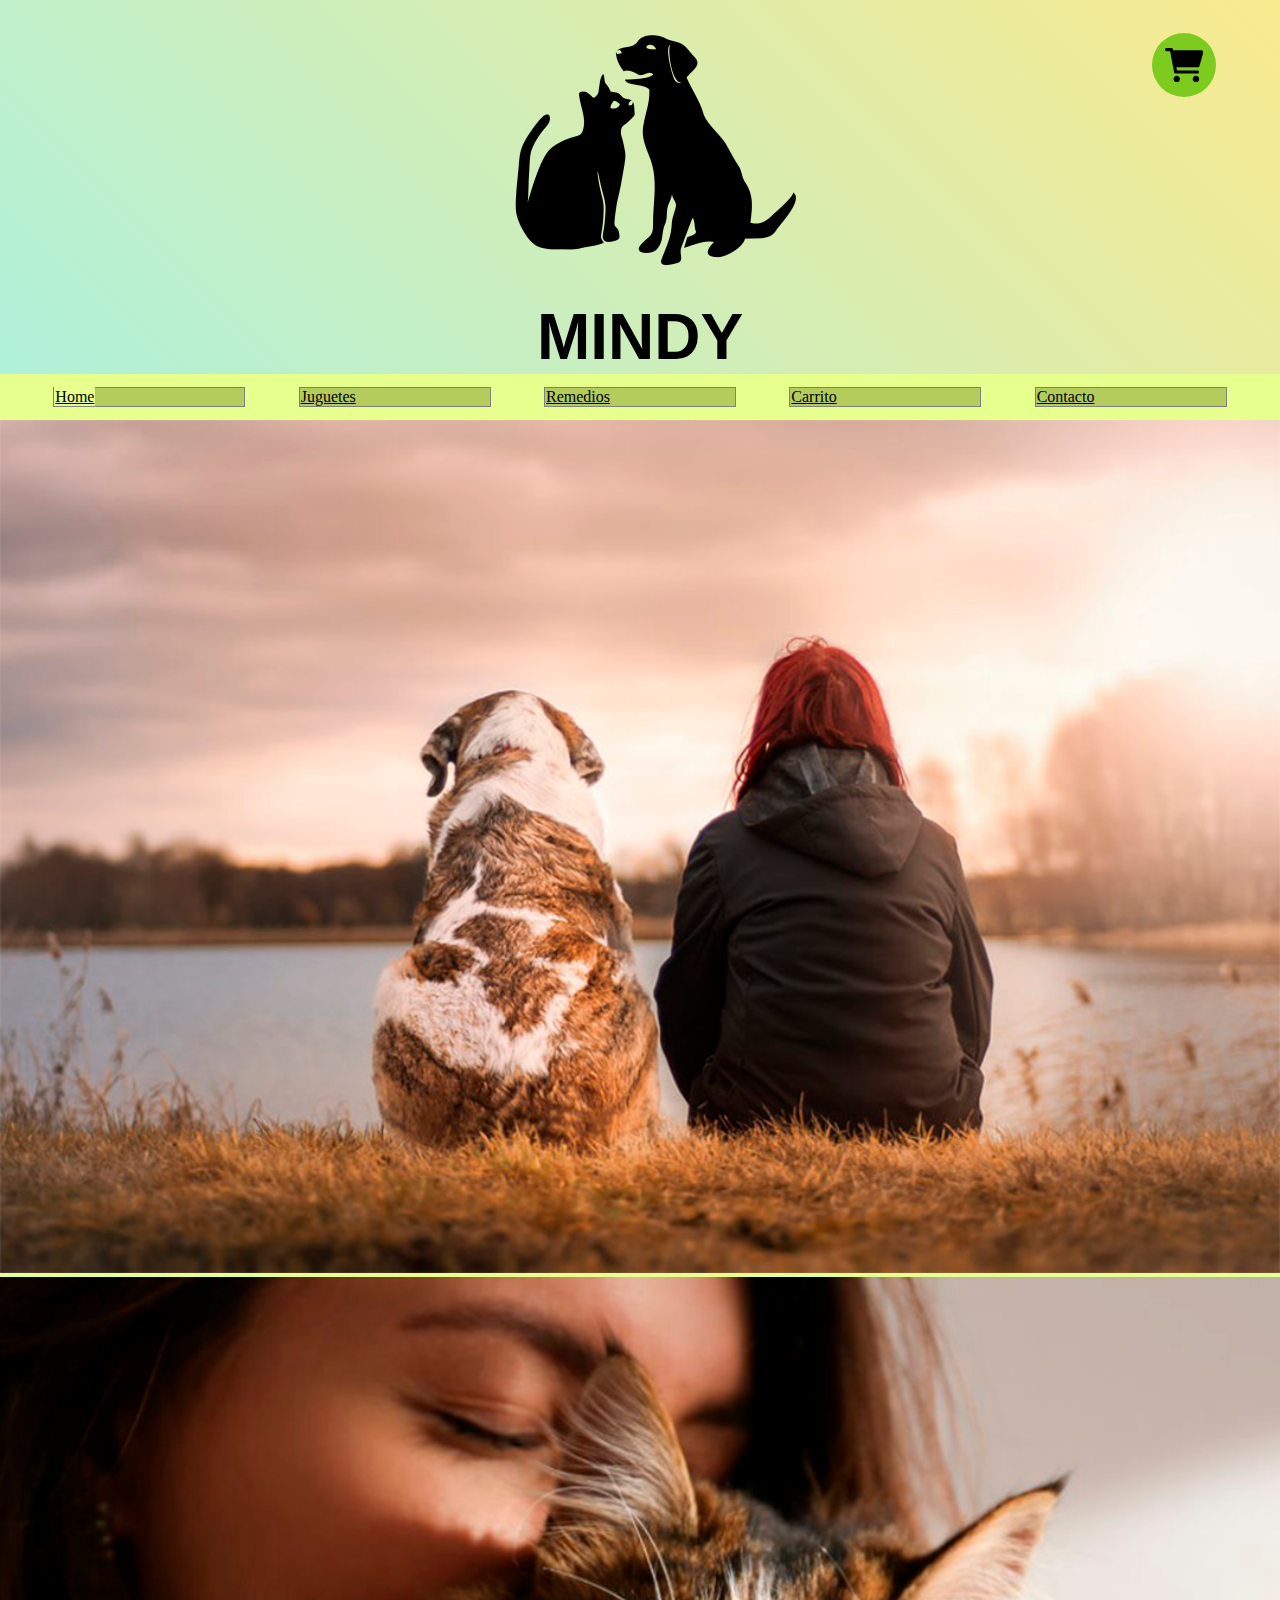
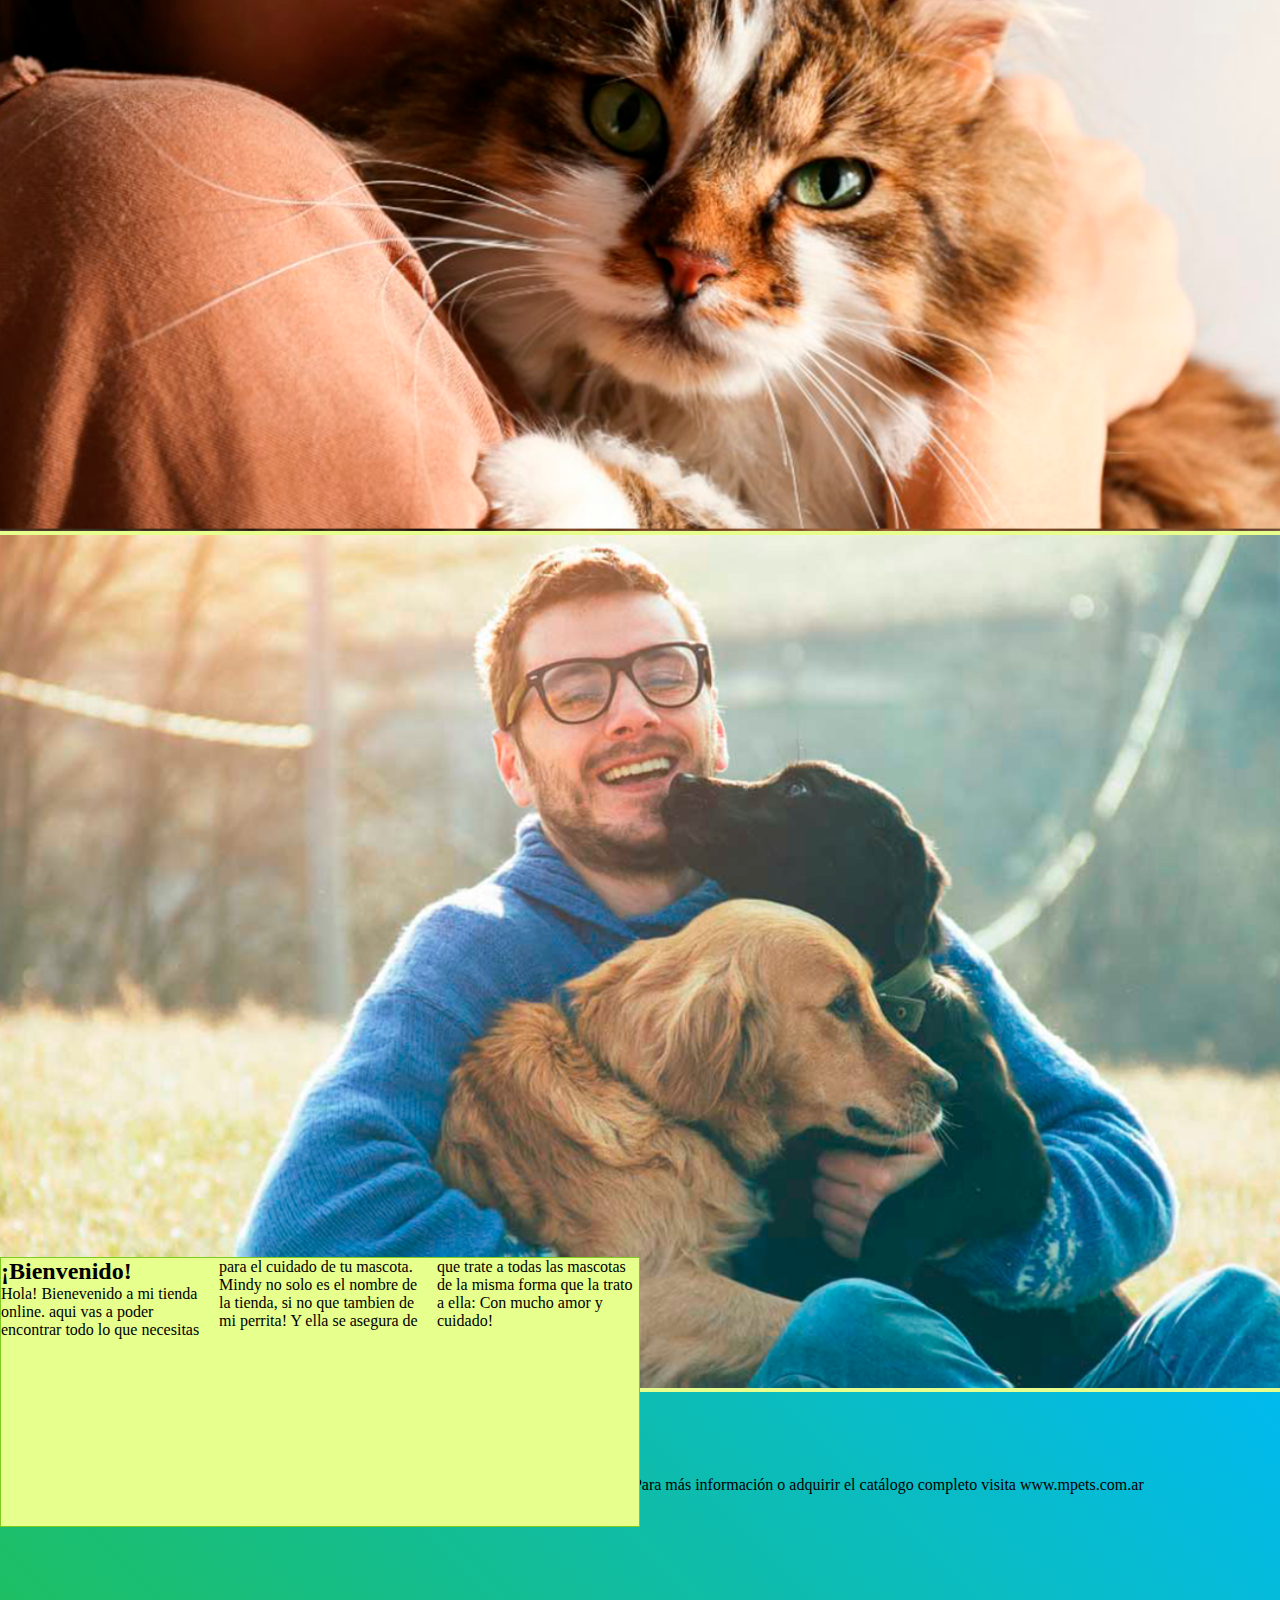
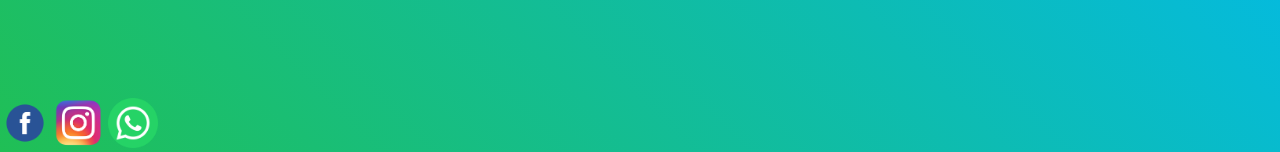
<file: index.html>
<!DOCTYPE html>
<html lang="en">
<head>
  <meta charset="UTF-8">
  <meta http-equiv="X-UA-Compatible" content="IE=edge">
  <meta name="viewport" content="width=device-width, initial-scale=1.0">
  <link href="https://cdn.jsdelivr.net/npm/bootstrap@5.2.0/dist/css/bootstrap.min.css" rel="stylesheet" integrity="sha384-gH2yIJqKdNHPEq0n4Mqa/HGKIhSkIHeL5AyhkYV8i59U5AR6csBvApHHNl/vI1Bx" crossorigin="anonymous">
  <link rel="stylesheet" href="./assets/styles/style.css">
  <title>MINDY</title>
</head>
<body>
  <header>
    <div class="header">
      <img src="./assets/img/logo.png" alt="logo de un perro y ">
    </div>
    <h1>MINDY</h1>
  </header>
  <div class="burguer" id="burguer">
    <div class="burguer-container">
      <img class="img-burguer" src="./assets/img/menu.png" alt="">
    </div>
  </div>
  <nav class="nav hidden2" id="nav">
    <div class="nav-item"><a class="nav-link" href="#">Home</a></div>
    <div class="nav-item"><a class="nav-link" href="./juguetes.html">Juguetes</a></div>
    <div class="nav-item"><a class="nav-link" href="./remedios.html">Remedios</a></div>
    <div class="nav-item"><a class="nav-link" href="./carrito.html">Carrito</a></div>
    <div class="nav-item"><a class="nav-link" href="./contacto.html">Contacto</a></div>
</nav>
  <div class="carrito-container">
    <div class="carrito-img">
      <div class="cart-size" id="carrito"><svg xmlns="http://www.w3.org/2000/svg" viewBox="0 0 576 512"><path d="M96 0C107.5 0 117.4 8.19 119.6 19.51L121.1 32H541.8C562.1 32 578.3 52.25 572.6 72.66L518.6 264.7C514.7 278.5 502.1 288 487.8 288H170.7L179.9 336H488C501.3 336 512 346.7 512 360C512 373.3 501.3 384 488 384H159.1C148.5 384 138.6 375.8 136.4 364.5L76.14 48H24C10.75 48 0 37.25 0 24C0 10.75 10.75 0 24 0H96zM128 464C128 437.5 149.5 416 176 416C202.5 416 224 437.5 224 464C224 490.5 202.5 512 176 512C149.5 512 128 490.5 128 464zM512 464C512 490.5 490.5 512 464 512C437.5 512 416 490.5 416 464C416 437.5 437.5 416 464 416C490.5 416 512 437.5 512 464z"/></svg></span></div>
    </div>
    <div class="carrito-content hidden1" id="listaCarrito">
      <span class="clear-car">Limpiar carrito</span>
      <div class="carrito-element" id="carrito">asd</div>
    </div>
  </div>

  <main class="main d-flex flex-column justify-content-center align-content-center">

        

    <div id="carouselExampleSlidesOnly" class=" div  carousel slide " data-bs-ride="carousel">
        
        <div class="carousel-inner">
          <div class="carousel-item active">
            <img src="./assets/img/carrousel1.png" class="div d-block carousel-foto" alt="Mujer Con Perro">
          </div>
          <div class="carousel-item">
        
            <img src="./assets/img/carrousel2.png" class="div d-block carousel-foto" alt="Mujer Con Gato">
          </div>
          <div class="carousel-item">
            
            <img src="./assets/img/carrousel3.png" class="div d-block carousel-foto" alt="Hombre Con 2 Perros">
            
          </div>
        </div>
      </div>
      <div class="indexcard card  d-flex flex-column" >
        <div class="card-body cardBody">
          <h2 class="card-title">¡Bienvenido!</h2>
          <p class="card-text">Hola! Bienevenido a mi tienda online. aqui vas a poder encontrar todo lo que necesitas para el cuidado de tu mascota. Mindy no solo es el
            nombre de la tienda, si no que tambien de mi perrita! Y ella se asegura de que trate a todas las mascotas de la misma forma que la trato
            a ella: Con mucho amor y cuidado!</p>
        </div>
      </div> 


          
    
        
    </main>
    <footer class="d-flex flex-wrap row justify-content-evenly footer">

      <div class=" col">
          <div class="d-flex flex-column ms-4 mt-3 flex-wrap">
          <img class="col-6" src="./assets/img/logo.png" alt="logo" style="width: 80px; height: 80px; ">

          <p> Somos importadores y distribuidores directos de toda la linea de productos M-PETS en Argentina.
              Para más información o adquirir el catálogo completo visita www.mpets.com.ar</p>
          </div>
      </div>
      <div class="d-flex justify-content-center align-items-center mt-2 mb-2 col">
          <iframe src="https://www.google.com/maps/embed?pb=!1m18!1m12!1m3!1d3283.698207206872!2d-58.4325984850352!3d-34.611792165431794!2m3!1f0!2f0!3f0!3m2!1i1024!2i768!4f13.1!3m3!1m2!1s0x95bcca429815227f%3A0x5d302e497c2cda87!2sR%C3%ADo%20de%20Janeiro%20300%2C%20C1405CCB%20CABA!5e0!3m2!1ses-419!2sar!4v1660083611439!5m2!1ses-419!2sar" width="250" height="200" style="border:0;" allowfullscreen="" loading="lazy" referrerpolicy="no-referrer-when-downgrade"></iframe>
      </div>
      <div class="d-flex justify-content-center align-items-center col gap-3">
        <a href="https://www.facebook.com/"><img src="./assets/img/facebook.png" alt="facebook" style="width: 50px; height: 50px; "></a>
        <a href="https://www.instagram.com/"><img src="./assets/img/instagram.png" alt="instagram" style="width: 50px; height: 50px; "></a>
        <a href="https://wa.me/12345678"><img src="./assets/img/watsap.png" alt="watsap" style="width: 50px; height: 50px; "></a>
      </div>


    </footer>

</body>
  <script src="./scripts/components.js"></script>
</html>
</file>
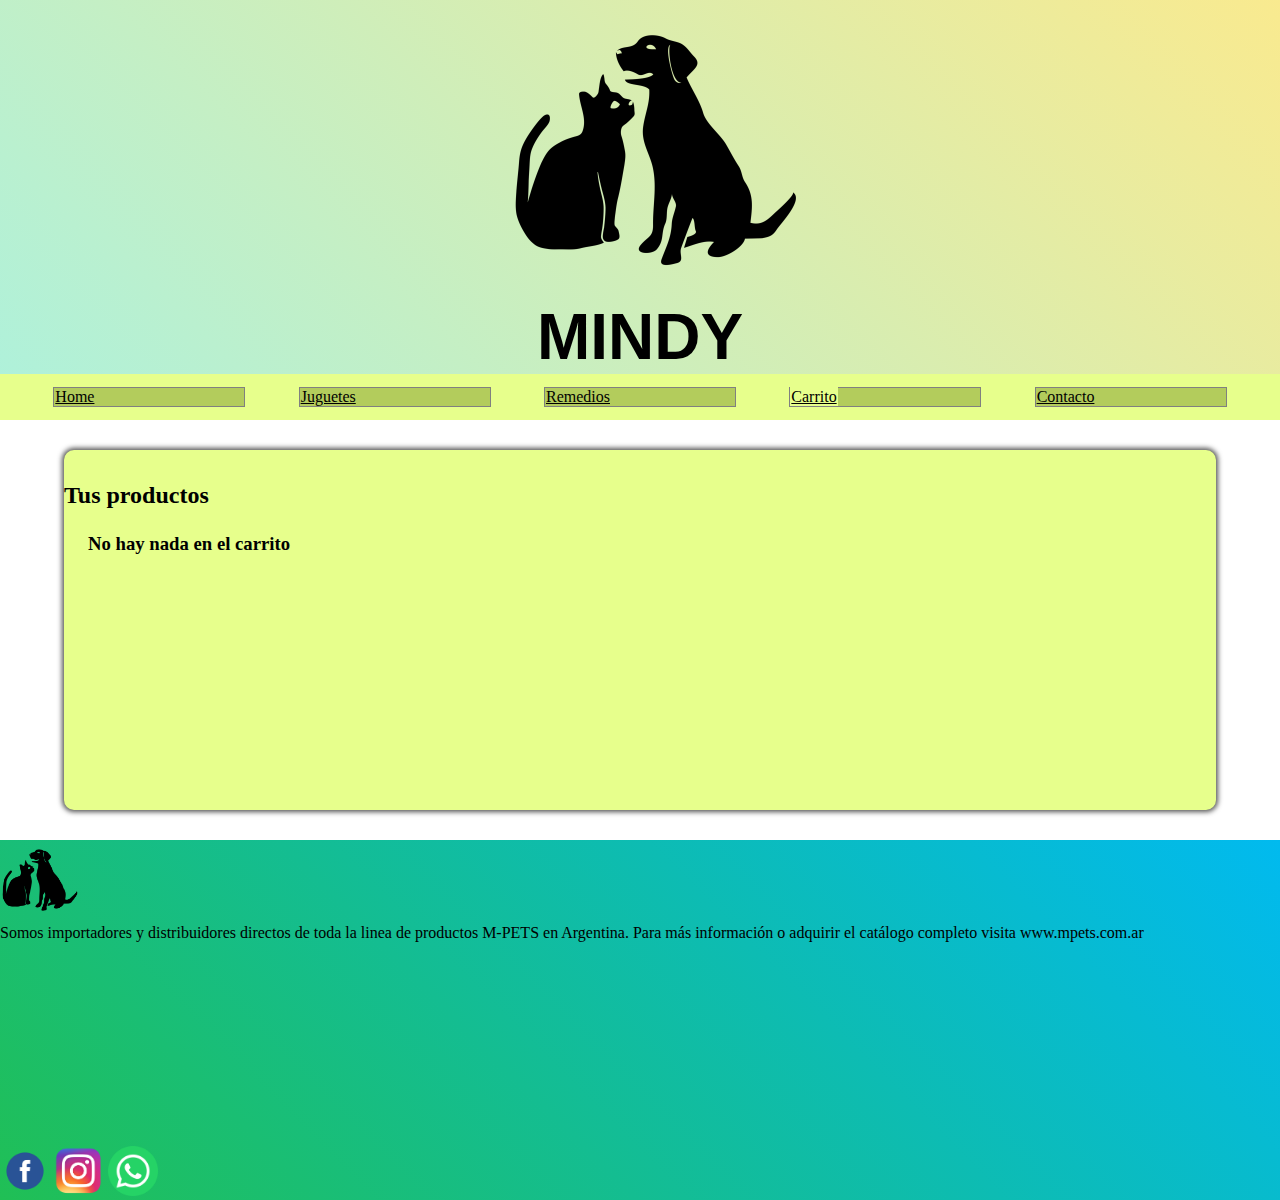
<file: carrito.html>
<!DOCTYPE html>
<html lang="en">
<head>
  <meta charset="UTF-8">
  <meta http-equiv="X-UA-Compatible" content="IE=edge">
  <meta name="viewport" content="width=device-width, initial-scale=1.0">
  <link href="https://cdn.jsdelivr.net/npm/bootstrap@5.2.0/dist/css/bootstrap.min.css" rel="stylesheet" integrity="sha384-gH2yIJqKdNHPEq0n4Mqa/HGKIhSkIHeL5AyhkYV8i59U5AR6csBvApHHNl/vI1Bx" crossorigin="anonymous">
  <link rel="stylesheet" href="./assets/styles/style.css">
  <title>MINDY</title>
</head>
<body>
  <header>
    <div class="header">
      <img src="./assets/img/logo.png" alt="logo de un perro y ">
    </div>
    <h1>MINDY</h1>
  </header>
  <div class="burguer" id="burguer">
    <div class="burguer-container">
      <img class="img-burguer" src="./assets/img/menu.png" alt="">
    </div>
  </div>
  <nav class="nav hidden2" id="nav">
    <div class="nav-item"><a class="nav-link" href="./index.html">Home</a></div>
    <div class="nav-item"><a class="nav-link" href="./juguetes.html">Juguetes</a></div>
    <div class="nav-item"><a class="nav-link" href="./remedios.html">Remedios</a></div>
    <div class="nav-item"><a class="nav-link" href="#">Carrito</a></div>
    <div class="nav-item"><a class="nav-link" href="./contacto.html">Contacto</a></div>
  </nav>
  <main class="d-flex flex-column main-carrito">
      <h2 class="d-flex justify-content-center">Tus productos</h2>
      <div class="row container-fluid" id="carrito"></div>
  </main>
  <footer class="d-flex flex-wrap row justify-content-evenly footer">

    <div class=" col">
        <div class="d-flex flex-column ms-4 mt-3 flex-wrap">
            <img class="col-6" src="./assets/img/logo.png" alt="logo" style="width: 80px; height: 80px; ">

        <p> Somos importadores y distribuidores directos de toda la linea de productos M-PETS en Argentina.
            Para más información o adquirir el catálogo completo visita www.mpets.com.ar</p>
        </div>
    </div>
    <div class="d-flex justify-content-center align-items-center mt-2 mb-2 col">
        <iframe src="https://www.google.com/maps/embed?pb=!1m18!1m12!1m3!1d3283.698207206872!2d-58.4325984850352!3d-34.611792165431794!2m3!1f0!2f0!3f0!3m2!1i1024!2i768!4f13.1!3m3!1m2!1s0x95bcca429815227f%3A0x5d302e497c2cda87!2sR%C3%ADo%20de%20Janeiro%20300%2C%20C1405CCB%20CABA!5e0!3m2!1ses-419!2sar!4v1660083611439!5m2!1ses-419!2sar" width="250" height="200" style="border:0;" allowfullscreen="" loading="lazy" referrerpolicy="no-referrer-when-downgrade"></iframe>
    </div>
    <div class="d-flex justify-content-center align-items-center col gap-3">
      <a href="https://www.facebook.com/"><img src="./assets/img/facebook.png" alt="facebook" style="width: 50px; height: 50px; "></a>
      <a href="https://www.instagram.com/"><img src="./assets/img/instagram.png" alt="instagram" style="width: 50px; height: 50px; "></a>
      <a href="https://wa.me/12345678"><img src="./assets/img/watsap.png" alt="watsap" style="width: 50px; height: 50px; "></a>
    </div>


  </footer>
<script src="./scripts/carrito.js"></script>
</body>
  
</html>
</file>
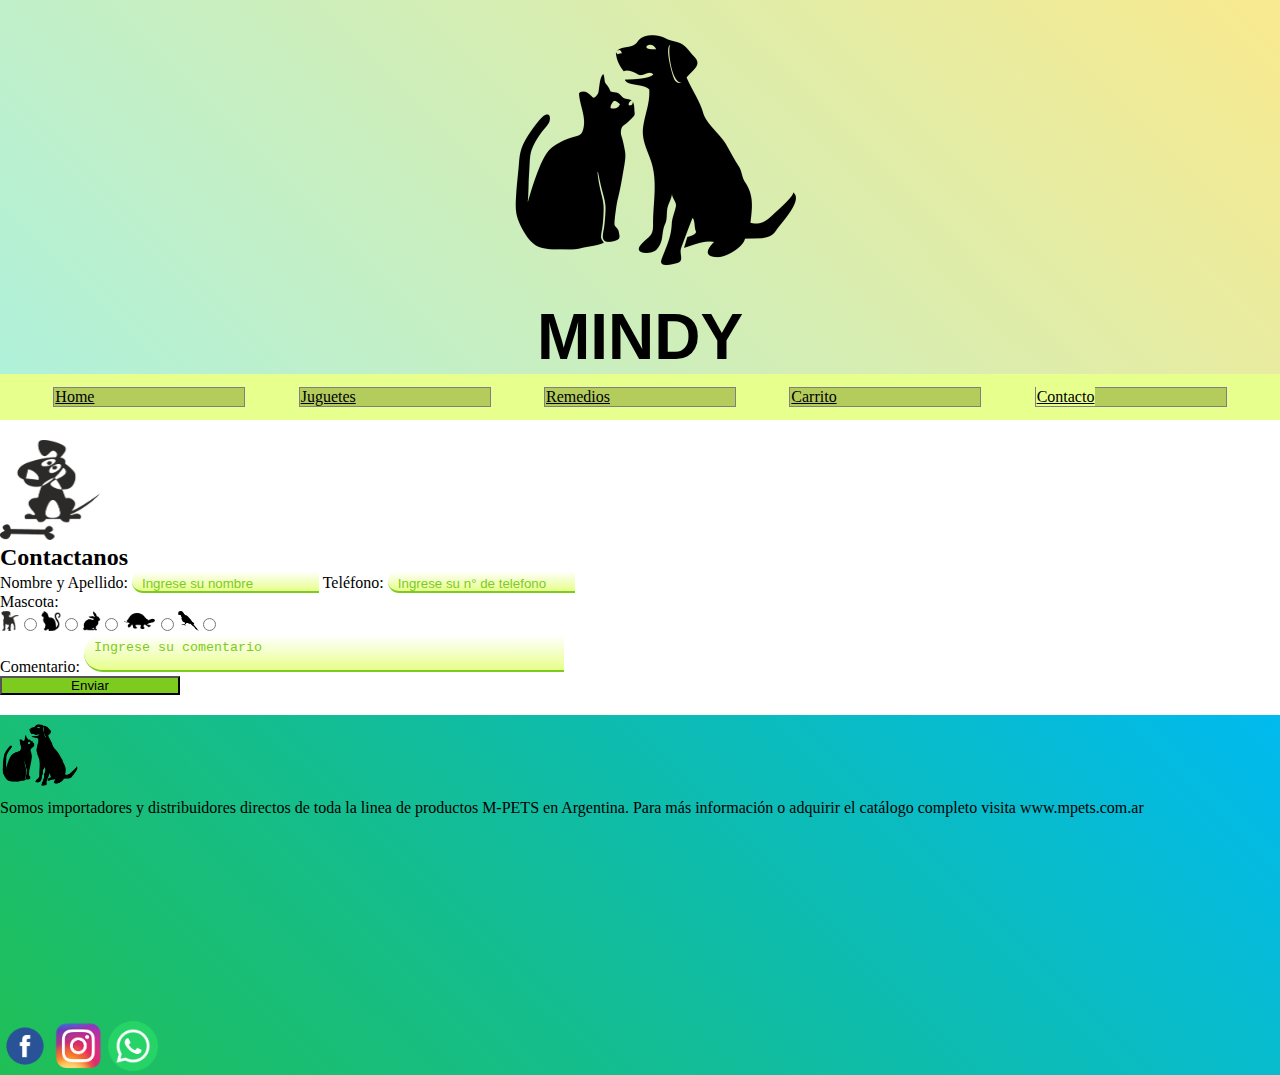
<file: contacto.html>
<!DOCTYPE html>
<html lang="en">
<head>
    <meta charset="UTF-8">
    <meta http-equiv="X-UA-Compatible" content="IE=edge">
    <meta name="viewport" content="width=device-width, initial-scale=1.0">
    <link href="https://cdn.jsdelivr.net/npm/bootstrap@5.2.0/dist/css/bootstrap.min.css" rel="stylesheet" integrity="sha384-gH2yIJqKdNHPEq0n4Mqa/HGKIhSkIHeL5AyhkYV8i59U5AR6csBvApHHNl/vI1Bx" crossorigin="anonymous">
    <link rel="stylesheet" href="./assets/styles/style.css">
    <title>Contacto</title>
</head>
<body>
    <header>
        <div class="header">
        <img src="./assets/img/logo.png" alt="logo de un perro y ">
        </div>
        <h1>MINDY</h1>
    </header>
    <div class="burguer" id="burguer">
        <div class="burguer-container">
            <img class="img-burguer" src="./assets/img/menu.png" alt="">
        </div>
    </div>
    <nav class="nav hidden2" id="nav">
        <div class="nav-item"><a class="nav-link" href="./index.html">Home</a></div>
        <div class="nav-item"><a class="nav-link" href="./juguetes.html">Juguetes</a></div>
        <div class="nav-item"><a class="nav-link" href="./remedios.html">Remedios</a></div>
        <div class="nav-item"><a class="nav-link" href="./carrito.html">Carrito</a></div>
        <div class="nav-item"><a class="nav-link" href="#">Contacto</a></div>
    </nav>
    <main class="d-flex flex-column justify-content-center">
        <div id="resultadoContainer" class="d-flex justify-content-center"></div>
        <form action="#" class="d-flex flex-column container-md gap-3 justify-content-center form-contact">
            <img src="./assets/img/silueta-perro-contacto.png" alt="silueta-perrito" class="perro-contacto">
            <h2>Contactanos</h2>
            <label for="input-nombre">Nombre y Apellido:
            <input type="text" id="input-nombre" placeholder="Ingrese su nombre" class="w-100">
            </label>
            <label for="input-tel">Teléfono:
            <input type="text" id="input-tel" placeholder="Ingrese su n° de telefono" class="w-100">
            </label>
            <div class="selector-mascotas-container">
                <p>Mascota:</p>
                <label for="input-perro">
                    <img src="./assets/img/silueta-perro.png" alt="perro" style="height: 20px;">
                    <input type="radio" name="mascota" id="input-perro" value="perro">
                </label>
                <label for="input-gato">
                    <img src="./assets/img/silueta-gato.png" alt="gato" style="height: 20px;">
                    <input type="radio" name="mascota" id="input-gato" value="gato">
                </label>
                <label for="input-conejo">
                    <img src="./assets/img/silueta-conejo.png" alt="conejo" style="height: 20px;">
                    <input type="radio" name="mascota" id="input-conejo" value="conejo">
                </label>
                <label for="input-tortuga">
                    <img src="./assets/img/silueta-tortuga.png" alt="tortuga" style="height: 20px;">
                    <input type="radio" name="mascota" id="input-tortuga" value="tortuga">
                </label>
                <label for="input-loro">
                    <img src="./assets/img/silueta-loro.png" alt="loro" style="height: 20px;">
                    <input type="radio" name="mascota" id="input-loro" value="loro">
                </label>
            </div>
            <label for="comentario">Comentario:</label>
            <textarea name="mensaje" id="comentario" placeholder="Ingrese su comentario" class="w-100"></textarea>
            <button id="enviar" type="button" class="botonContacto">Enviar</button>
        </form>
    </main>

    <footer class="d-flex flex-wrap row justify-content-evenly footer">

        <div class=" col">
            <div class="d-flex flex-column ms-4 mt-3 flex-wrap">
                <img class="col-6" src="./assets/img/logo.png" alt="logo" style="width: 80px; height: 80px; ">

            <p> Somos importadores y distribuidores directos de toda la linea de productos M-PETS en Argentina.
                Para más información o adquirir el catálogo completo visita www.mpets.com.ar</p>
            </div>
        </div>
        <div class="d-flex justify-content-center align-items-center mt-2 mb-2 col">
            <iframe src="https://www.google.com/maps/embed?pb=!1m18!1m12!1m3!1d3283.698207206872!2d-58.4325984850352!3d-34.611792165431794!2m3!1f0!2f0!3f0!3m2!1i1024!2i768!4f13.1!3m3!1m2!1s0x95bcca429815227f%3A0x5d302e497c2cda87!2sR%C3%ADo%20de%20Janeiro%20300%2C%20C1405CCB%20CABA!5e0!3m2!1ses-419!2sar!4v1660083611439!5m2!1ses-419!2sar" width="250" height="200" style="border:0;" allowfullscreen="" loading="lazy" referrerpolicy="no-referrer-when-downgrade"></iframe>
        </div>
        <div class="d-flex justify-content-center align-items-center col gap-3">
            <a href="https://www.facebook.com/"><img src="./assets/img/facebook.png" alt="facebook" style="width: 50px; height: 50px; "></a>
            <a href="https://www.instagram.com/"><img src="./assets/img/instagram.png" alt="instagram" style="width: 50px; height: 50px; "></a>
            <a href="https://wa.me/12345678"><img src="./assets/img/watsap.png" alt="watsap" style="width: 50px; height: 50px; "></a>
          </div>


    </footer>
    <script src="https://cdn.jsdelivr.net/npm/bootstrap@5.2.0/dist/js/bootstrap.bundle.min.js" integrity="sha384-A3rJD856KowSb7dwlZdYEkO39Gagi7vIsF0jrRAoQmDKKtQBHUuLZ9AsSv4jD4Xa" crossorigin="anonymous"></script>
    <script src="./scripts/contacto.js"></script>
    <script src="./scripts/components.js"></script>
</body>
</html>
</file>
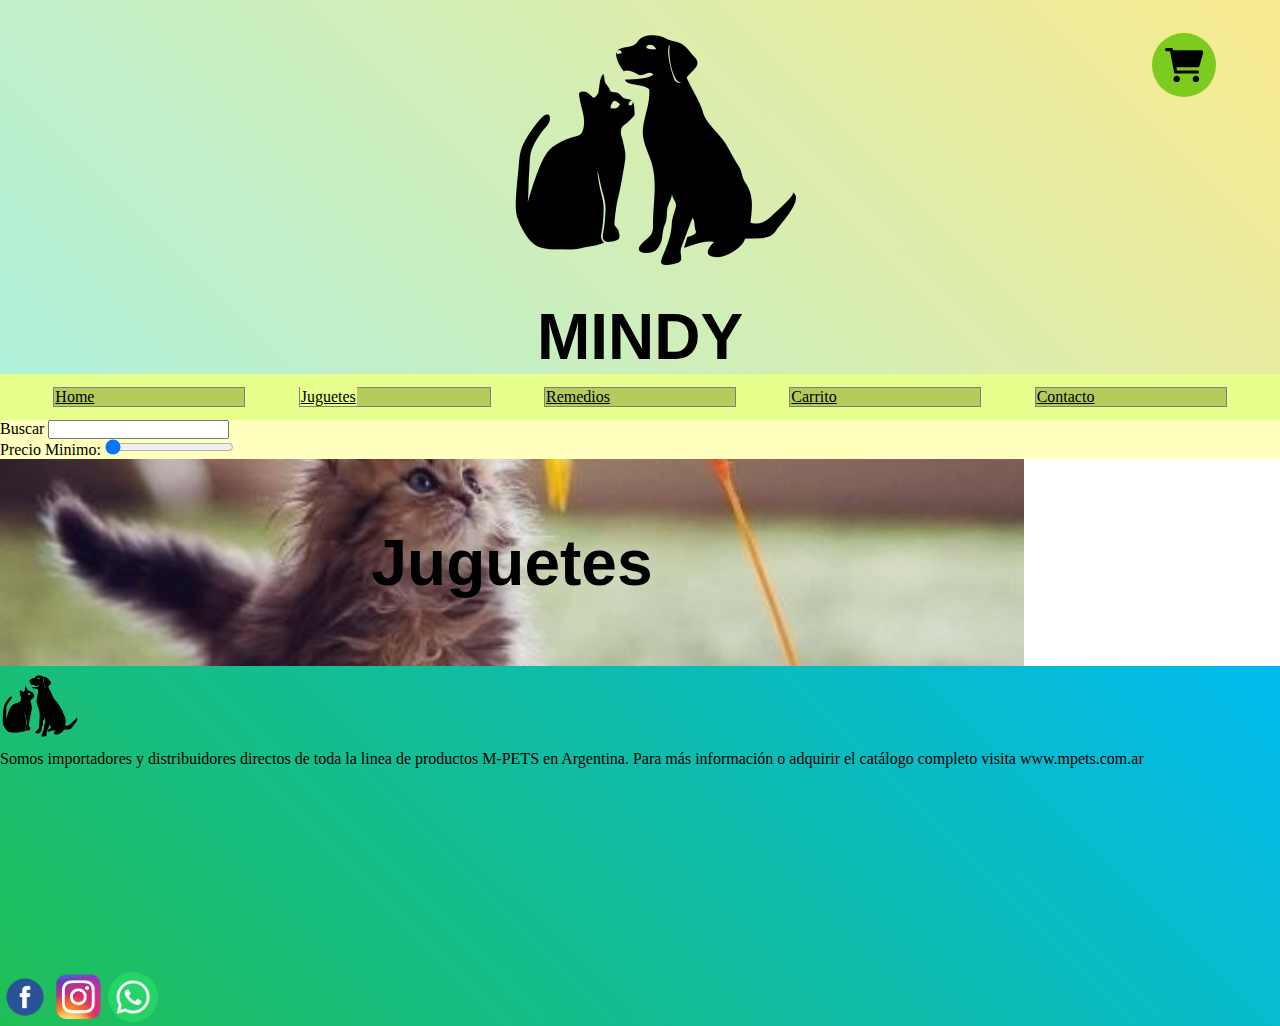
<file: juguetes.html>
<!DOCTYPE html>
<html lang="en">
<head>
  <meta charset="UTF-8">
  <meta http-equiv="X-UA-Compatible" content="IE=edge">
  <meta name="viewport" content="width=device-width, initial-scale=1.0">
  <link href="https://cdn.jsdelivr.net/npm/bootstrap@5.2.0/dist/css/bootstrap.min.css" rel="stylesheet" integrity="sha384-gH2yIJqKdNHPEq0n4Mqa/HGKIhSkIHeL5AyhkYV8i59U5AR6csBvApHHNl/vI1Bx" crossorigin="anonymous">
  <link rel="stylesheet" href="./assets/styles/style.css">
  <title>MINDY</title>
</head>
<body>
  <header>
    <div class="header">
      <img src="./assets/img/logo.png" alt="logo de un perro y ">
    </div>
    <h1>MINDY</h1>
  </header>
  <div class="burguer" id="burguer">
    <div class="burguer-container">
      <img class="img-burguer" src="./assets/img/menu.png" alt="">
    </div>
  </div>
  <nav class="nav hidden2" id="nav">
    <div class="nav-item"><a class="nav-link" href="./index.html">Home</a></div>
    <div class="nav-item"><a class="nav-link" href="#">Juguetes</a></div>
    <div class="nav-item"><a class="nav-link" href="./remedios.html">Remedios</a></div>
    <div class="nav-item"><a class="nav-link" href="./carrito.html">Carrito</a></div>
    <div class="nav-item"><a class="nav-link" href="./contacto.html">Contacto</a></div>
</nav>
  <div class="carrito-container">
    <div class="carrito-img">
      <div class="cart-size" id="carrito"><svg xmlns="http://www.w3.org/2000/svg" viewBox="0 0 576 512"><path d="M96 0C107.5 0 117.4 8.19 119.6 19.51L121.1 32H541.8C562.1 32 578.3 52.25 572.6 72.66L518.6 264.7C514.7 278.5 502.1 288 487.8 288H170.7L179.9 336H488C501.3 336 512 346.7 512 360C512 373.3 501.3 384 488 384H159.1C148.5 384 138.6 375.8 136.4 364.5L76.14 48H24C10.75 48 0 37.25 0 24C0 10.75 10.75 0 24 0H96zM128 464C128 437.5 149.5 416 176 416C202.5 416 224 437.5 224 464C224 490.5 202.5 512 176 512C149.5 512 128 490.5 128 464zM512 464C512 490.5 490.5 512 464 512C437.5 512 416 490.5 416 464C416 437.5 437.5 416 464 416C490.5 416 512 437.5 512 464z"/></svg></span></div>
    </div>
    <div class="carrito-content hidden1" id="listaCarrito">
      <span class="clear-car">Limpiar carrito</span>
      <div class="carrito-element d-flex justify-content-between align-content-center col-sm-10 col-lg-8" id="carrito">
        <img src="./assets/img/logo.png" alt="logo petshop" class="img-carrito">
        <p>Nombre Del Producto Que Es Medio Largo</p>
        <p>$999</p>
      </div>
      <div class="carrito-element d-flex justify-content-between align-content-center col-sm-10 col-lg-8" id="carrito">
        <img src="./assets/img/logo.png" alt="logo petshop" class="img-carrito">
        <p>Nombre Del Producto Que Es Medio Largo</p>
        <p>$999</p>
      </div>
    </div>
  </div>

  <main class="w-100 d-flex flex-wrap h-100" id="modal-fachero">
    <form action="#" class="filtros-container d-flex flex-column col-12 col-lg-3">
      <div class = "filtros-container d-flex flex-column w-100 gap-5 my-5">
        <div class="d-flex flex-column w-75 m-auto fs-4">
          <label for="buscardor">Buscar</label>
          <input type="text" class="ps-3" id="buscador" step="1">
        </div>
        <div class="d-flex flex-column w-75 m-auto fs-4">
          <label for="rango-precio">Precio Minimo:</label>
          <input type="range" id="rango-precio-max" value="0">
        </div>
      </div>
      </form>
    <div class="d-flex flex-column col-12 col-lg-9 align-items-center">
        <div class="d-flex flex-wrap justify-content-around flex-column flex-lg-row align-content-center mt-5 w-100">
            <div class="title-container2 m-auto w-75">
              <h1 class="text-center text-light">Juguetes</h1></div>
            <div class="oferta-del-dia col-12 col-md-10 col-lg-9 d-flex justify-content-center"></div>
        </div>
       
        <div class="justify-content-center d-flex flex-wrap align-items-center gap-5 align-content-center my-4 w-100" id="cardsContainer">
            
    </div>
</main>
  <footer class="d-flex flex-wrap row justify-content-evenly footer">

    <div class=" col">
        <div class="d-flex flex-column ms-4 mt-3 flex-wrap">
            <img class="col-6" src="./assets/img/logo.png" alt="logo" style="width: 80px; height: 80px; ">

        <p> Somos importadores y distribuidores directos de toda la linea de productos M-PETS en Argentina.
            Para más información o adquirir el catálogo completo visita www.mpets.com.ar</p>
        </div>
    </div>
    <div class="d-flex justify-content-center align-items-center mt-2 mb-2 col">
        <iframe src="https://www.google.com/maps/embed?pb=!1m18!1m12!1m3!1d3283.698207206872!2d-58.4325984850352!3d-34.611792165431794!2m3!1f0!2f0!3f0!3m2!1i1024!2i768!4f13.1!3m3!1m2!1s0x95bcca429815227f%3A0x5d302e497c2cda87!2sR%C3%ADo%20de%20Janeiro%20300%2C%20C1405CCB%20CABA!5e0!3m2!1ses-419!2sar!4v1660083611439!5m2!1ses-419!2sar" width="250" height="200" style="border:0;" allowfullscreen="" loading="lazy" referrerpolicy="no-referrer-when-downgrade"></iframe>
    </div>
    <div class="d-flex justify-content-center align-items-center col gap-3">
      <a href="https://www.facebook.com/"><img src="./assets/img/facebook.png" alt="facebook" style="width: 50px; height: 50px; "></a>
      <a href="https://www.instagram.com/"><img src="./assets/img/instagram.png" alt="instagram" style="width: 50px; height: 50px; "></a>
      <a href="https://wa.me/12345678"><img src="./assets/img/watsap.png" alt="watsap" style="width: 50px; height: 50px; "></a>
    </div>


  </footer>


<script src="./scripts/juguetes.js"></script>
<script src="https://cdn.jsdelivr.net/npm/bootstrap@5.2.0/dist/js/bootstrap.bundle.min.js" integrity="sha384-A3rJD856KowSb7dwlZdYEkO39Gagi7vIsF0jrRAoQmDKKtQBHUuLZ9AsSv4jD4Xa" crossorigin="anonymous"></script>
<script src="./scripts/components.js"></script>
</body>
</html>
</file>
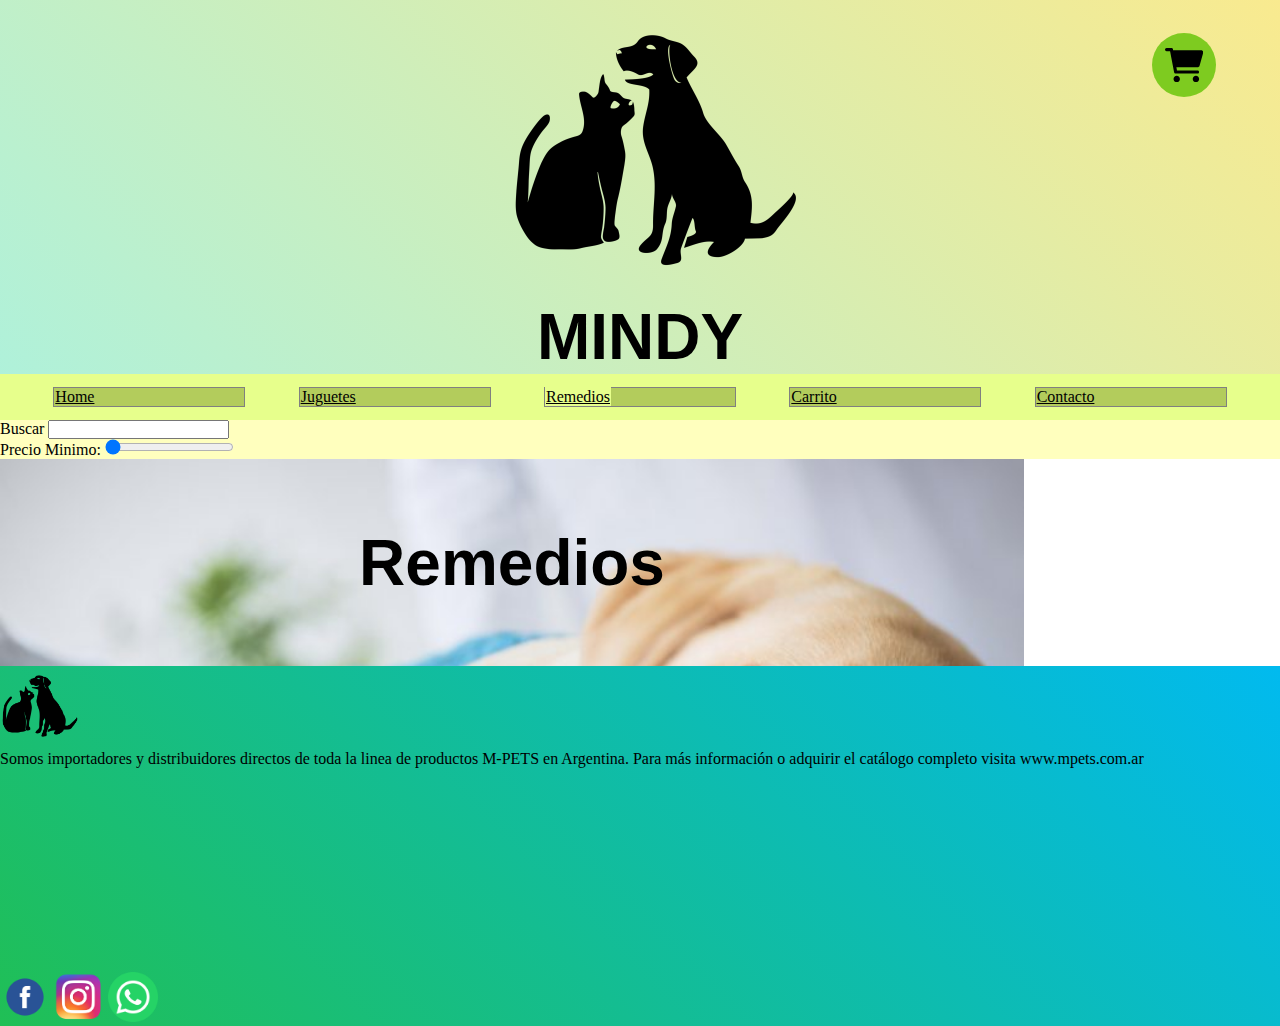
<file: remedios.html>
<!DOCTYPE html>
<html lang="en">
<head>
  <meta charset="UTF-8">
  <meta http-equiv="X-UA-Compatible" content="IE=edge">
  <meta name="viewport" content="width=device-width, initial-scale=1.0">
  <link href="https://cdn.jsdelivr.net/npm/bootstrap@5.2.0/dist/css/bootstrap.min.css" rel="stylesheet" integrity="sha384-gH2yIJqKdNHPEq0n4Mqa/HGKIhSkIHeL5AyhkYV8i59U5AR6csBvApHHNl/vI1Bx" crossorigin="anonymous">
  <link rel="stylesheet" href="./assets/styles/style.css">
  <title>MINDY</title>
</head>
<body>
  <header>
    <div class="header">
      <img src="./assets/img/logo.png" alt="logo de un perro y ">
    </div>
    <h1>MINDY</h1>
  </header>
  <div class="burguer" id="burguer">
    <div class="burguer-container">
      <img class="img-burguer" src="./assets/img/menu.png" alt="">
    </div>
  </div>
  <nav class="nav hidden2" id="nav">
    <div class="nav-item"><a class="nav-link" href="./index.html">Home</a></div>
    <div class="nav-item"><a class="nav-link" href="./juguetes.html">Juguetes</a></div>
    <div class="nav-item"><a class="nav-link" href="#">Remedios</a></div>
    <div class="nav-item"><a class="nav-link" href="./carrito.html">Carrito</a></div>
    <div class="nav-item"><a class="nav-link" href="./contacto.html">Contacto</a></div>
</nav>
  <div class="carrito-container">
    <div class="carrito-img">
      <div class="cart-size" id="carrito"><svg xmlns="http://www.w3.org/2000/svg" viewBox="0 0 576 512"><path d="M96 0C107.5 0 117.4 8.19 119.6 19.51L121.1 32H541.8C562.1 32 578.3 52.25 572.6 72.66L518.6 264.7C514.7 278.5 502.1 288 487.8 288H170.7L179.9 336H488C501.3 336 512 346.7 512 360C512 373.3 501.3 384 488 384H159.1C148.5 384 138.6 375.8 136.4 364.5L76.14 48H24C10.75 48 0 37.25 0 24C0 10.75 10.75 0 24 0H96zM128 464C128 437.5 149.5 416 176 416C202.5 416 224 437.5 224 464C224 490.5 202.5 512 176 512C149.5 512 128 490.5 128 464zM512 464C512 490.5 490.5 512 464 512C437.5 512 416 490.5 416 464C416 437.5 437.5 416 464 416C490.5 416 512 437.5 512 464z"/></svg></span></div>
    </div>
  
    <div class="carrito-content hidden1" id="listaCarrito">
      <span class="clear-car">Limpiar carrito</span>
      <div class="carrito-element d-flex justify-content-between align-content-center col-sm-10 col-lg-8" id="carrito">
        <img src="./assets/img/logo.png" alt="logo petshop" class="img-carrito">
        <p>Nombre Del Producto Que Es Medio Largo</p>
        <p>$999</p>
      </div>
      <div class="carrito-element d-flex justify-content-between align-content-center col-sm-10 col-lg-8" id="carrito">
        <img src="./assets/img/logo.png" alt="logo petshop" class="img-carrito">
        <p>Nombre Del Producto Que Es Medio Largo</p>
        <p>$999</p>
      </div>
    </div>
  </div>

  <main class="w-100 d-flex flex-wrap h-100" id="modal-fachero">
    <form action="#" class="filtros-container d-flex flex-column col-12 col-lg-3">
    <div class = "filtros-container d-flex flex-column w-100 gap-5 my-5">
        <div class="d-flex flex-column w-75 m-auto fs-4">
          <label for="buscardor">Buscar</label>
          <input type="text" class="ps-3" id="buscador" step="1">
        </div>
        <div class="d-flex flex-column w-75 m-auto fs-4">
          <label for="rango-precio">Precio Minimo:</label>
          <input type="range" id="rango-precio-max" value="0">
        </div>
    </div>
    </form>
    <div class="d-flex flex-column col-12 col-lg-9 align-items-center">
        <div class="d-flex flex-wrap justify-content-around flex-column flex-lg-row align-items-center mt-5">
            <div class="title-container">
              <h1 class="text-center text-dark">Remedios</h1>
            </div>
            <div class="oferta-del-dia col-12 col-md-10 col-lg-9 d-flex justify-content-center"></div>
        </div>
       
        <div class="justify-content-center d-flex flex-wrap align-items-center gap-5 align-content-center my-4 w-100" id="cardsContainer">
            
    </div>
</main >
  <footer class="d-flex flex-wrap row justify-content-evenly footer">

  <div class=" col">
      <div class="d-flex flex-column ms-4 mt-3 flex-wrap ">
          <img class="col-6" src="./assets/img/logo.png" alt="logo" style="width: 80px; height: 80px; ">

      <p> Somos importadores y distribuidores directos de toda la linea de productos M-PETS en Argentina.
          Para más información o adquirir el catálogo completo visita www.mpets.com.ar</p>
      </div>
  </div>
  <div class="d-flex justify-content-center align-items-center mt-2 mb-2 col">
      <iframe src="https://www.google.com/maps/embed?pb=!1m18!1m12!1m3!1d3283.698207206872!2d-58.4325984850352!3d-34.611792165431794!2m3!1f0!2f0!3f0!3m2!1i1024!2i768!4f13.1!3m3!1m2!1s0x95bcca429815227f%3A0x5d302e497c2cda87!2sR%C3%ADo%20de%20Janeiro%20300%2C%20C1405CCB%20CABA!5e0!3m2!1ses-419!2sar!4v1660083611439!5m2!1ses-419!2sar" width="250" height="200" style="border:0;" allowfullscreen="" loading="lazy" referrerpolicy="no-referrer-when-downgrade"></iframe>
  </div>
  <div class="d-flex justify-content-center align-items-center col gap-3">
    <a href="https://www.facebook.com/"><img src="./assets/img/facebook.png" alt="facebook" style="width: 50px; height: 50px; "></a>
    <a href="https://www.instagram.com/"><img src="./assets/img/instagram.png" alt="instagram" style="width: 50px; height: 50px; "></a>
    <a href="https://wa.me/12345678"><img src="./assets/img/watsap.png" alt="watsap" style="width: 50px; height: 50px; "></a>
  </div>


  </footer>


<script src="./scripts/remedios.js"></script>
<script src="https://cdn.jsdelivr.net/npm/bootstrap@5.2.0/dist/js/bootstrap.bundle.min.js" integrity="sha384-A3rJD856KowSb7dwlZdYEkO39Gagi7vIsF0jrRAoQmDKKtQBHUuLZ9AsSv4jD4Xa" crossorigin="anonymous"></script>
<script src="./scripts/components.js"></script>
</body>
</html>
</file>
<file: assets/styles/style.css>
.index-card{
    z-index: 2;
    min-height: 30%;
    width: 30% ;
    border: solid black 3px;
    border-radius: 25px;
    align-self: center;
    position: relative;
    bottom: -50%
}

.carousel{
justify-self: center;
align-self: center;
z-index: 1;
}

.carrito-element{
  width:100%;
  display: flex;
  flex-direction:row;
  justify-content:space-between;
  height: 15vh;
  background-color: #fff;
  border: #7ecb20 solid 1px;
}

.carrito-element p{
  font-size: calc(.4rem + 1vw);
  align-self: center;
  margin: 0;
}
.carrito-element .price{
/* position: relative; */
  /* margin-top: auto; */
  align-self: flex-end;
}
.carrito-element .btn-close{
  align-self: flex-start;
}
.clear-car{
  width: 100%;
  font-size: calc(.7rem + 1vw);
  cursor: pointer;
  background-color: #7ecb20;
  text-align: center;
  
}

.img-carrito{
  height: 100%;
}



.resultadoContacto{
    margin-top: 5%;
    padding: 10px;
    background: rgb(231,255,140);
  background: linear-gradient(0deg, rgba(231,255,140,1) 0%, rgba(255,255,255,1) 100%);
  border-radius:5px;
  border: 0;
  border-bottom: 2px solid #7ecb20;
  color: rgb(36, 36, 36);
  padding-top: 5px;
  padding-left: 10px;
  margin-bottom: 15px;

}

textarea{
    resize: none;
    width: 80%;
}

.botonContacto{
    width:30% ;
}

*{
    margin: 0;
    padding: 0;
    box-sizing: border-box;
  }
  
  html, body{
    max-width: 100vw;
    min-height: 100vh;
  }
  
  header{
    background: linear-gradient(45deg,#AFF1DA,#F9EA8F);
    display:flex;
    flex-direction:column;
    align-items:center;
    justify-content:center;
  }
  
  .header{
    height: 100px;
    background: transparent;
  }

  .burguer-container{
    background-color: #b3cc5c;
    display: flex;
    justify-content: center;
    align-items:center;
    height:75%;
    width:25px;
    border-radius:3px;
  }
  
  .header img{
    height: 100%;
    width:auto;
    margin-left:2rem;
  }
  
  .burguer{
    background-color:#e7ff8c;
    width:100%;
    height:2rem;
    display: flex;
    justify-content:center;
    align-items:center;
  }
  
  .img-burguer{
    height:20px
  }
  
  .nav{
    display: flex;
    flex-direction:column;
    background-color: #e7ff8c;
    justify-content:center;
    align-items:center;
    position: absolute;
    width: 100%;
    z-index: 10;
  }
  
  .nav-item{
    border: 1px solid gray;
    width:100%;
  }
  
  .nav-link{
    color: black;
    width:100%;
    text-align: center;
  }
  
  .hidden1{
    display: none !important;
  }
  
  .hidden2{
    display: none;
  }
  
  .carrito-container{
    display:flex;
    justify-content:start;
    flex-direction:column;
    align-items: flex-end;
    position: fixed;
    top: 5vh;
    right: 5%;
    height: fit-content;
    width: 90%;
    z-index: 400;
    gap: 1rem;
  }
  .carrito-container.carrito-altura{
    height: 95vh;
  }
  .carrito-img{
    width:100%;
    height:2.5rem;
    display:flex;
    justify-content:flex-end;
    align-items:center;
  }
  
  .cart-size{
    width:2.5rem;
    height:2.5rem;
    background-color:#7ecb20;
    height: 100%;
    border-radius:100%;
    display:flex;
    justify-content:center;
    align-items:center;
  }
  
  .cart-size svg{
    width:60%;
  }
  
  .carrito-content{
    z-index: 5;
    display: flex;
    width: 95%;
    flex-direction:column;
    overflow-y: scroll;
    gap: 1vh;
  }



  .main{
    width: 100%;
    height: 100%;
    background-color:#e7ff8c;
}

.footer{
    width: 100%;
    background: linear-gradient(45deg,#20BF55,#01BAEF);
    margin: 0px;
}

.divFooter{
    width: 90%;
}



.div{
    width: 100%;
    background-color: #e7ff8c;
}

.tituloCard{
    width: 40vh;

}

.ofertaCard{
    width: 60vh;

}

.divTituloYofertas{
    height: 40vh;
}


.indexcard {
  z-index: 55;
    

    min-height: 30%;
    max-width: 40rem ;
    border: solid #7ecb20 1px;
    background-color: #e7ff8c;
    align-self: center;
    position: absolute;
}
.cardBody{
  columns: 150px auto;

}




.carsousel{

    z-index: 1;
justify-self: center;
align-self: center;


}

.parrafoFotter{
height: 200px;
 width: 200px
}

.card-oferta{
  margin-top: 70px;
  margin-bottom: 30px;
  background-color: #e7ff8c;
}



.titulo-oferta{
  color: black;
  font-size: large;
  font-weight: 600;
}

.title-container{
  background-image: url(/assets/img/perrito-enfermo.jpg);
  height: 23vh;
  display: flex;
  justify-content: center;
  align-items: center;
  background-size: cover;
  width: 80%;
}
.titulo-tienda{
  text-shadow: 3px 3px 5px rgb(255, 255, 255);
}

.title-container2{
  background-image: url(/assets/img/gatito-jugando.jpg);
  height: 23vh;
  display: flex;
  justify-content: center;
  align-items: center;
  background-size:cover;
  background-position: center;
  background-repeat: no-repeat;
  width: 80%;
}    

.filtros-container{
  background-color: #ffffbe;
  z-index: 5;
}
div.filtros-container{
  position: static;
}
footer{
  width: 100%;
  background-color:#7ecb20;
  margin: 0px;
}
/* contacto */
.form-contact{
max-width: 600px;
margin-top: 20px;
margin-bottom: 20px;
}
.perro-contacto{
width: 100px;
height: 100px;
}
.form-contact input,.form-contact textarea{
background: rgb(231,255,140);
background: linear-gradient(0deg, rgba(231,255,140,1) 0%, rgba(255,255,255,1) 100%);
border-top-left-radius: 20px;
border-bottom-left-radius: 20px;
border: 0;
border-bottom: 2px solid #7ecb20;
color: rgb(36, 36, 36);
padding-top: 5px;
padding-left: 10px;
}
.form-contact input::placeholder,.form-contact textarea::placeholder{
color: #7ecb20;
}
.form-contact button{
background-color:#7ecb20;
}
.card-articulo{
width: 290px;
height: 500px;
font-size: 15px;
font-weight: bold;
display:flex;
flex-wrap: wrap;
flex-direction: column;
align-items: center;
justify-content: center;
}
.card-articulo >.card{
height: 95%;
width: 95%;
}
.card-articulo img{
height: 50%;
}
.card-articulo .card > div{
height: 50%;
}
a[href="#"]{
background-color: #e7ff8c;
color: black;
}
/* carrito html */
.main-carrito{
background: rgb(231,255,140);
border-radius: 10px;
box-shadow: 0 0 5px 2px #555;
min-height: 40vh;
margin: 5vw;
margin-top: 30px;
margin-bottom: 30px;
align-items: center;
padding-top: 2em;
}
.modal-card{
position: fixed;
top: 0;
left:0;
display: flex;
align-items: center;
justify-content: center;
flex-direction: column;
width: 100%;
height: 100vh;
z-index: 1000;
background-color: rgba(78, 78, 78, .8);

}
.modal-card .btn-close{
align-self: flex-end;
position: absolute;
top: 4px;
right: 4px;
}
.modal-card .modal-content{
display: flex;
background-color: #e7ff8ccc;
flex-direction: column;
align-items: center;
width: 100%;
margin-top: 1rem;
height: 90vh;
overflow-y: scroll;
}
.modal-content .modal-body{
display: flex;
flex-direction: column;
align-items: center;
flex: none;
}
#cantidadStock{
  font-size: calc(.7rem + 1vw);
  background-color: transparent;
}
.modal-content .modal-footer{
  width: 100%;
  display: flex;
  flex-wrap: wrap;
  padding: 10px;
  margin-bottom: 10px;
  justify-content: space-evenly;
}
.modal-content .modal-tittle{
  font-size: calc(.9rem + 1vw);
  font-weight: bold;
}


.imgModal{
  height: 30vh;
  object-fit: contain;
}
.text-modal{
font-size: calc(.7rem + 1vw);
padding: 1vw;
}
.close-modal{
border: #7ecb20 solid 1px;
background-color: #e7ff8c;
}
#carrito.container-fluid{
  gap: 10px;
  justify-content: center;
  padding: 0;
}
#carrito > div{
  margin-top: 4vh;
  margin-bottom: 4vh;
  font-size: calc(.4rem + 1.2vw);
  align-items: baseline;
}
#carrito>.carrito-elemento{
  height: 400px;
  margin-top: 2vh;
  align-items: center;
  width: 290px;
}
.total-carrito{
  font-weight: 600;
}
.comprarTotal{
  font-weight: 600;
  background-color: #20BF55;
  border: 2px solid #01BAEF;
  font-size: calc(.4rem + 1.2vw);
}
.carrito-elemento{
  background-color:#ffffff ;
  border: #b2ff59 2px solid;
  border-radius: 20px;
  display: flex;
  flex-direction: column;
  flex-wrap: wrap;
  justify-content: space-between;
  align-items: center;
}

.imgn-carrito{
width: 80%;
height: 50%;
object-fit: contain;
border-radius: 10px;
}


.nombre-carrito{
font-weight: 600;
color: #4d8c00;
}

.precio-carrito{
color: #4d8c00;
}

.botones-carrito{
  position: absolute;
  order: 0;
  width: inherit;
  display: flex;
  justify-content: flex-end;
}
.cerrar-carrito{
  position: relative;
  background-color: #ff2e2e;
  padding: .3em;
  border: 0;;
  right: .5em;
  top: .5em;
}
@media (min-width:425px){
    
  .header{
    height: 150px;
  }
  .cart-size{
    width:4rem;
    height:4rem;
  }
}
@media (min-width:768px){
  
  .header{
    height:160px
  }
  #carrito>.carrito-elemento{
    width: 320px;
  }
  .header img{
    height: 100%;
    width:auto;
    margin-left:5rem;
  }

  .nav{
    display: flex;
    flex-direction:row;
    background-color:#e7ff8c;
    justify-content:space-evenly;
    padding:0.5rem 0;
    align-items:center;
    position: relative;
    width: 100%;
    z-index: 10;
  }

  .nav-item{
    width:15%;
    background-color: #b3cc5c;
    margin: 5px 0;
  }

  .nav-link{
    color: black;
    transition: border 0.5s ease;
    border: 1px solid transparent;
  }

  .nav-link:hover{
    border: 1px solid black;
    color: black
  }

  .burguer{
    display:none;
  }

  .carrito-container{
    width: 60%;
  }
  .modal-card .modal-content{
    width: 80%;
  }


}
@media (min-width:1024px) {
.carrito-container{
    width: 40%;
}
.imgn-carrito{
  height: 100%;
  width: fit-content;
}
div.filtros-container{
  position: sticky;
  top: 0;
}

.header{
    height: 300px
}
.botones-carrito{
  position: static;
  /* bottom: calc(100% - 1.4em); */
  align-items: flex-start;
  width: fit-content;
  height: 100%;
  order: unset;
}
.cerrar-carrito{
  right: 0;
}
h1{
    font-size: 4rem;
    font-weight: bold;
    font-family:'Lucida Sans', 'Lucida Sans Regular', 'Lucida Grande', 'Lucida Sans Unicode', Geneva, Verdana, sans-serif
}
    
.header img{
    height: 100%;
    width:auto;
    margin-left:2rem;
    }
#carrito.container-fluid{
  padding: 1.5em;
}
#carrito>.carrito-elemento{
  height: 20vh;
  width: 100%;
  flex-direction: row;
}

}

@media (max-width:700px) {

.indexcard {
 
  z-index: 0;
  min-height: 30%;
  max-width: 40rem ;
  align-self: center;
  display: flex;

  position: static;

}
.cardBody{
columns: 150px auto;

}

.footer{
  width: 100%;
  margin: 0px;
  justify-content: center;
}
}


@media (min-width:1440px){



  .imgModal{
    max-height: 40vh;
  }
}
</file>
